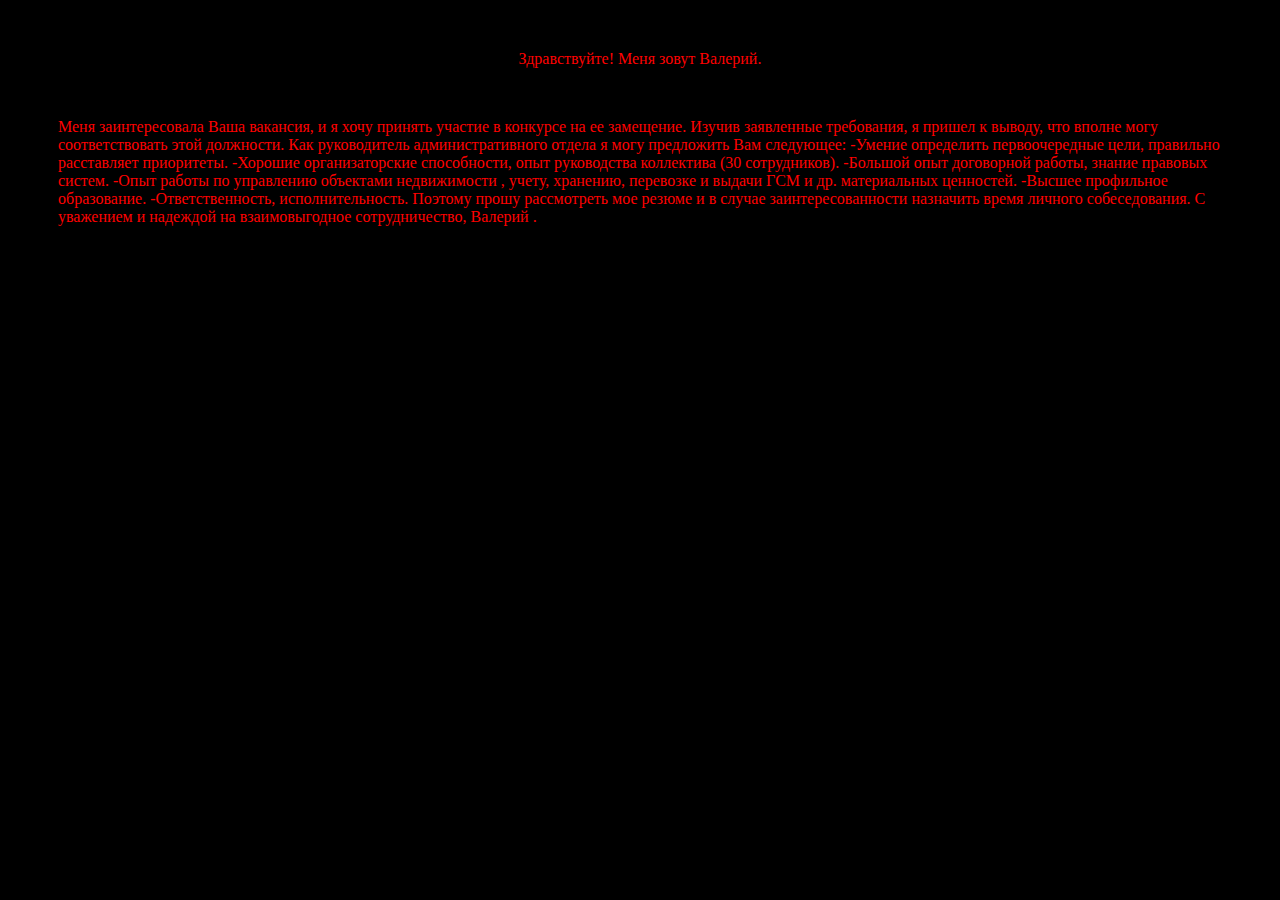
<file: write.html>
<!DOCTYPE html>
<html lang="en">

<head>
    <meta charset="UTF-8">
    <meta http-equiv="X-UA-Compatible" content="IE=edge">
    <meta name="viewport" content="width=device-width, initial-scale=1.0">
    <link rel="stylesheet" href="./write.css">
    <title>Document</title>
</head>

<body>
    <div class="list">
        <p class="list_text">Здравствуйте! Меня зовут Валерий.</p>
        <p> Меня заинтересовала Ваша вакансия, и я хочу принять участие в конкурсе на ее замещение.

            Изучив заявленные требования, я пришел к выводу, что вполне могу соответствовать этой должности. Как
            руководитель
            административного отдела я могу предложить Вам следующее:

            -Умение определить первоочередные цели, правильно расставляет приоритеты.
            -Хорошие организаторские способности, опыт руководства коллектива (30 сотрудников).
            -Большой опыт договорной работы, знание правовых систем.
            -Опыт работы по управлению объектами недвижимости , учету, хранению, перевозке и выдачи ГСМ и др.
            материальных
            ценностей.
            -Высшее профильное образование.

            -Ответственность, исполнительность.

            Поэтому прошу рассмотреть мое резюме и в случае заинтересованности назначить время личного собеседования.


            С уважением и надеждой на взаимовыгодное сотрудничество, Валерий .</p>
    </div>
</body>

</html>
</file>
<file: write.css>
body{
    background-color: black;
}
p{
    color: red;
    display: flex;
    justify-content: center;
    margin: 50px;
}
.list_text{
    display: flex;
    justify-content: center;
    margin: 50px;
}
</file>
